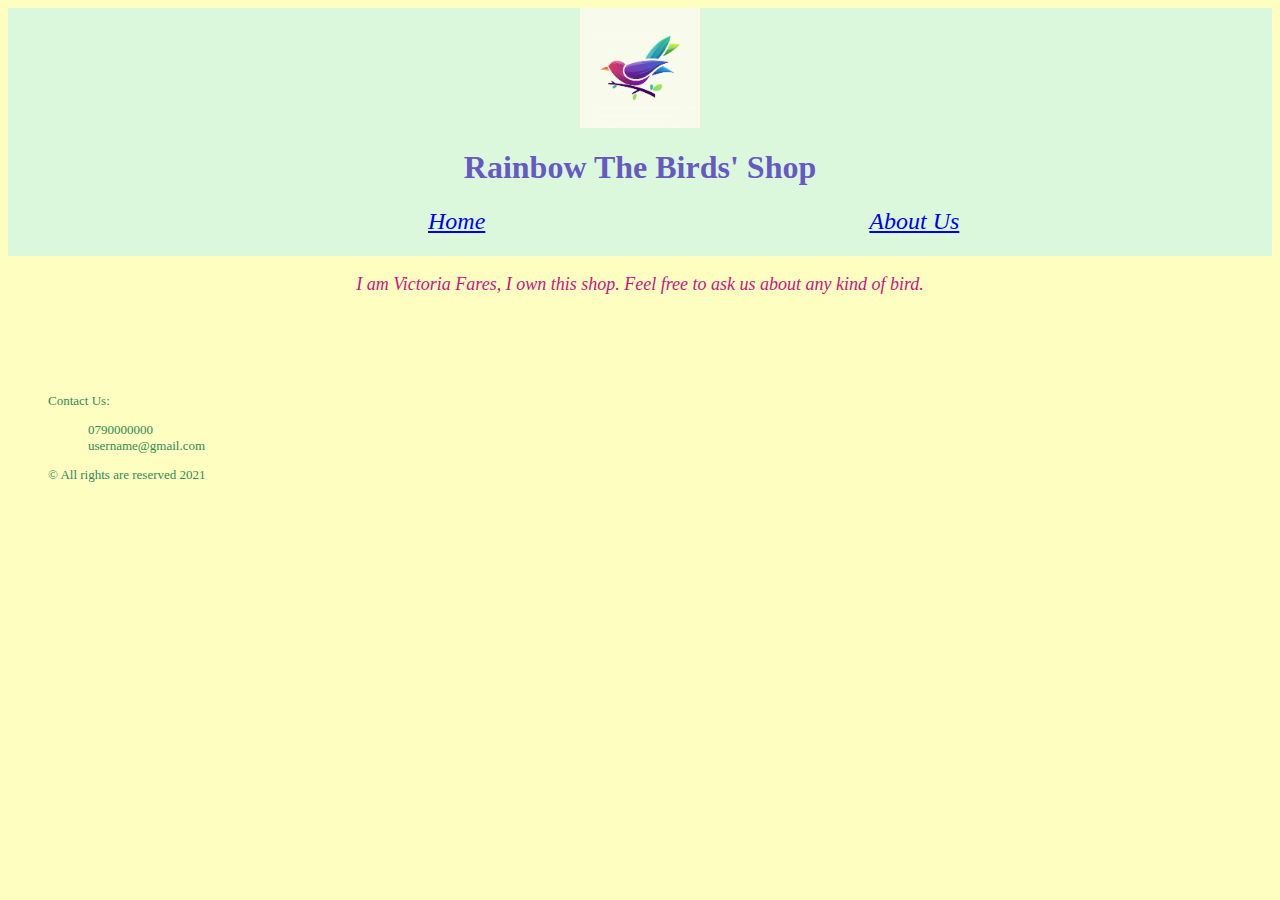
<file: aboutus.html>
<!DOCTYPE html>
<html>
<head>
    <title>Rainbow a birds' shop about us</title>
    <link rel="stylesheet" href="CSS/style.css">
</head>
<body>
    <header>
        <img src="bird-logo-vector_95982-44.jpg" alt="Logo"/>
        <h1>Rainbow The Birds' Shop</h1>
        <ul>
            <li><a href="index.html">Home</a></li>
            <li><a href="aboutus.html">About Us</a></li>
        </ul>
        
    </header>
    <main>
        <p id="d">I am Victoria Fares, I own this shop. Feel free to ask us about any kind of bird.</p>

    </main>
    <footer>
        Contact Us:
        <ul>
            <li>0790000000</li>
            <li>username@gmail.com</li>
        </ul>
        &copy; All rights are reserved 2021

    </footer>
</body>
</html>
</file>
<file: CSS/style.css>
header{
    background-color: rgb(220, 248, 220);
    padding-bottom: 5px;
}
header h1 {
    text-align: center;
    color: rgba(86, 67, 192, 0.89);
    vertical-align:bottom;
    

}
header ul li {
    list-style-type: none;
    display:inline;
   font-size: x-large;
   font-style:oblique;
   padding-left: 80px;
   margin-left: 300px;
   padding-top: 40px;
   padding-bottom: 40px;
  
}
header img {
    width:120px;
    height:120px;
    display: block;
    margin-left: auto;
    margin-right: auto;

}
body {
    background-color:rgb(255, 254, 193);
}
footer{
    padding-top: 80px;
    color: seagreen;
    font-size: small;
    margin-left: 40px;
}
footer ul li{
    list-style-type: none;
    margin-left: 0px;
}
#b img {
    height:300px;
    width: 300px;

}
main{
    text-align: center;
    font-style: oblique;
    font-size: large;
}
main h3 {
    color:purple;
    
}
#a {
    color: green;
   
}
#b {
    color: orangered;
}
#c {
    color: darkred;
}
#d {
    color: mediumvioletred;
}
</file>
